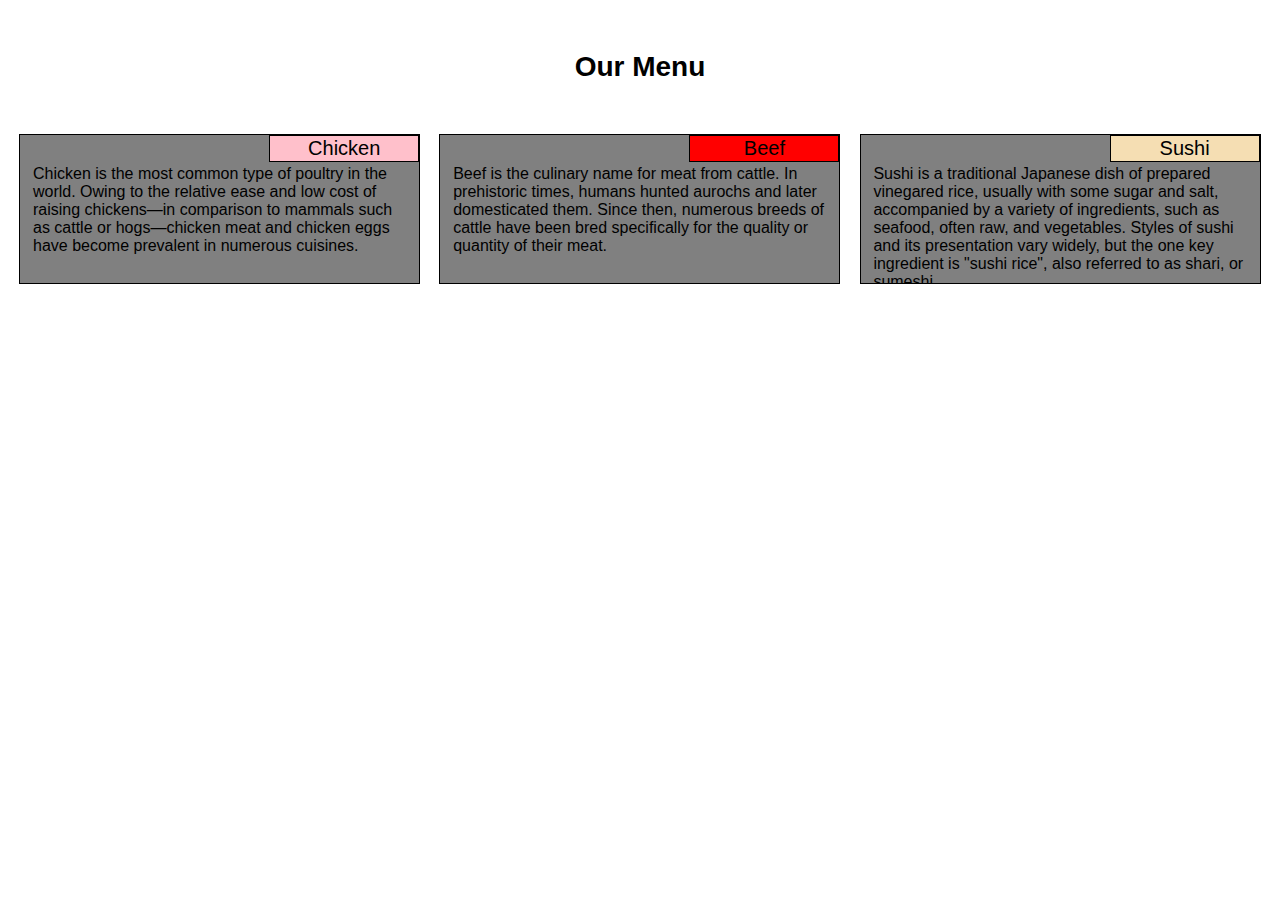
<file: mod2_solution/index.html>
<!DOCTYPE html>
<html lang="en">

<head>
    <meta charset="UTF-8">
    <meta http-equiv="X-UA-Compatible" content="IE=edge">
    <meta name="viewport" content="width=device-width, initial-scale=1.0">
    <title>Module 2 Solution</title>
    <link rel="stylesheet" href="css/custom.css">
</head>

<body>
    <h1>Our Menu</h1>

    <div id='div1' class='col'>
        <p id="title">Chicken</p>
        <p id='section'>
            Chicken is the most common type of poultry in the world. Owing to the relative ease and low cost of
            raising chickens—in comparison to mammals such as cattle or hogs—chicken meat and chicken eggs have
            become prevalent in numerous cuisines.
        </p>
    </div>
    <div id='div2' class='col'>
        <p id="title">Beef</p>
        <p id='section'>
            Beef is the culinary name for meat from cattle. In prehistoric times, humans hunted aurochs and
            later
            domesticated them. Since then, numerous breeds of cattle have been bred specifically for the quality
            or
            quantity of their meat.
        </p>
    </div>
    <div id='div3' class='col'>
        <p id="title">Sushi</p>
        <p id='section'>
            Sushi is a traditional Japanese dish of prepared vinegared rice, usually with some sugar and salt,
            accompanied by a variety of ingredients, such as seafood, often raw, and vegetables. Styles of sushi
            and
            its presentation vary widely, but the one key ingredient is "sushi rice", also referred to as shari,
            or
            sumeshi.
        </p>
    </div>



</body>

</html>
</file>
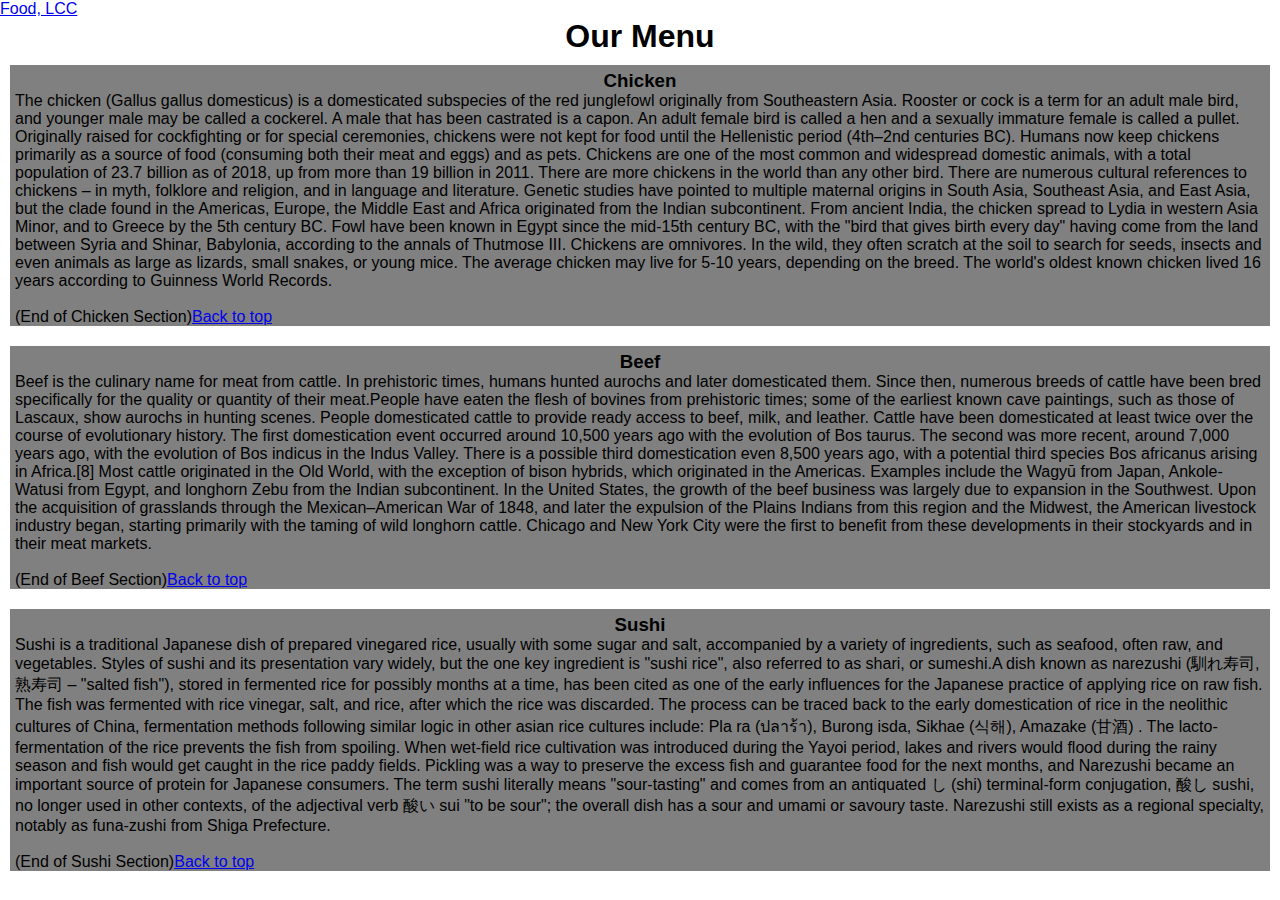
<file: mod3_solution/index.html>
<!DOCTYPE html>
<html lang="en">

<head>
    <meta charset="UTF-8">
    <meta http-equiv="X-UA-Compatible" content="IE=edge">
    <meta name="viewport" content="width=device-width, initial-scale=1.0">
    <title>Document</title>
    <link href="https://cdn.jsdelivr.net/npm/bootstrap@5.1.3/dist/css/bootstrap.min.css" rel="stylesheet"
        integrity="sha384-1BmE4kWBq78iYhFldvKuhfTAU6auU8tT94WrHftjDbrCEXSU1oBoqyl2QvZ6jIW3" crossorigin="anonymous">
    <link rel="stylesheet" href="css/custom.css">
</head>

<body>
    <!--navbar-->
    <nav class="navbar navbar-light bg-light">
        <div class="container-fluid">
            <a class="navbar-brand" href="index.html">Food, LCC</a>
            <button class="navbar-toggler" type="button" data-bs-toggle="collapse"
                data-bs-target="#navbarSupportedContent" aria-controls="navbarSupportedContent" aria-expanded="false"
                aria-label="Toggle navigation">
                <span class="navbar-toggler-icon"></span>
            </button>
            <div class="collapse navbar-collapse" id="navbarSupportedContent">
                <ul class="navbar-nav me-auto mb-2">
                    <li class="nav-item ">
                        <a class="nav-link" href="#title1">Chicken</a>
                    </li>
                    <li class="nav-item">
                        <a class="nav-link" href="#title2">Beef</a>
                    </li>
                    <li class="nav-item">
                        <a class="nav-link " href="#title3">Sushi</a>
                    </li>
                </ul>
            </div>
        </div>
    </nav>

    <h1 id='top'>Our Menu</h1>

    <div class="container-fluid">
        <div class="row">
            <div class="col-lg-4 col-md-6 col-sm-12 col-xs-12">
                <h3 id='title1'>Chicken</h3>
                <p>The chicken (Gallus gallus domesticus) is a domesticated subspecies of the red junglefowl originally
                    from Southeastern Asia. Rooster or cock is a term for an adult male bird, and younger male may be
                    called a cockerel. A male that has been castrated is a capon. An adult female bird is called a hen
                    and a sexually immature female is called a pullet.

                    Originally raised for cockfighting or for special ceremonies, chickens were not kept for food until
                    the Hellenistic period (4th–2nd centuries BC). Humans now keep chickens primarily as a source
                    of food (consuming both their meat and eggs) and as pets.

                    Chickens are one of the most common and widespread domestic animals, with a total population of 23.7
                    billion as of 2018, up from more than 19 billion in 2011. There are more chickens in the world
                    than any other bird. There are numerous cultural references to chickens – in myth, folklore and
                    religion, and in language and literature.

                    Genetic studies have pointed to multiple maternal origins in South Asia, Southeast Asia, and East
                    Asia, but the clade found in the Americas, Europe, the Middle East and Africa originated from the
                    Indian subcontinent. From ancient India, the chicken spread to Lydia in western Asia Minor, and to
                    Greece by the 5th century BC. Fowl have been known in Egypt since the mid-15th century BC, with
                    the "bird that gives birth every day" having come from the land between Syria and Shinar, Babylonia,
                    according to the annals of Thutmose III.
                    Chickens are omnivores. In the wild, they often scratch at the soil to search for seeds, insects and
                    even animals as large as lizards, small snakes, or young mice.

                    The average chicken may live for 5-10 years, depending on the breed. The world's oldest known
                    chicken lived 16 years according to Guinness World Records.
                </p><br>
                <p>(End of Chicken Section)<a href="#top">Back to top</a></p>
            </div>
            <div class="col-lg-4 col-md-6 col-sm-12 col-xs-12">
                <h3 id='title2'>Beef</h3>
                <p>Beef is the culinary name for meat from cattle. In prehistoric times, humans hunted aurochs and
                    later domesticated them. Since then, numerous breeds of cattle have been bred specifically for the
                    quality or quantity of their meat.People have eaten the flesh of bovines from prehistoric times;
                    some of the earliest known cave paintings, such as those of Lascaux, show aurochs in hunting
                    scenes. People domesticated cattle to provide ready access to beef, milk, and leather. Cattle
                    have been domesticated at least twice over the course of evolutionary history. The first
                    domestication event occurred around 10,500 years ago with the evolution of Bos taurus. The second
                    was more recent, around 7,000 years ago, with the evolution of Bos indicus in the Indus Valley.
                    There is a possible third domestication even 8,500 years ago, with a potential third species Bos
                    africanus arising in Africa.[8] Most cattle originated in the Old World, with the exception of bison
                    hybrids, which originated in the Americas. Examples include the Wagyū from Japan, Ankole-Watusi from
                    Egypt, and longhorn Zebu from the Indian subcontinent.

                    In the United States, the growth of the beef business was largely due to expansion in the Southwest.
                    Upon the acquisition of grasslands through the Mexican–American War of 1848, and later the expulsion
                    of the Plains Indians from this region and the Midwest, the American livestock industry began,
                    starting primarily with the taming of wild longhorn cattle. Chicago and New York City were the first
                    to benefit from these developments in their stockyards and in their meat markets.</p><br>
                <p>(End of Beef Section)<a href="#top">Back to top</a></p>
            </div>
            <div class="col-lg-4 col-md-12 col-sm-12 col-xs-12">
                <h3 id='title3'>Sushi</h3>
                <p>Sushi is a traditional Japanese dish of prepared vinegared rice, usually with some sugar and salt,
                    accompanied by a variety of ingredients, such as seafood, often raw, and vegetables. Styles of sushi
                    and its presentation vary widely, but the one key ingredient is "sushi rice", also referred to as
                    shari, or sumeshi.A dish known as narezushi (馴れ寿司, 熟寿司 – "salted fish"), stored in fermented rice
                    for possibly months at a time, has been cited as one of the early influences for the Japanese
                    practice of applying rice on raw fish. The fish was fermented with rice vinegar, salt, and rice,
                    after which the rice was discarded. The process can be traced back to the early domestication of
                    rice in the neolithic cultures of China, fermentation methods following similar logic in other asian
                    rice cultures include: Pla ra (ปลาร้า), Burong isda, Sikhae (식해), Amazake (甘酒) . The
                    lacto-fermentation of the rice prevents the fish from spoiling. When wet-field rice cultivation was
                    introduced during the Yayoi period, lakes and rivers would flood during the rainy season and fish
                    would get caught in the rice paddy fields. Pickling was a way to preserve the excess fish and
                    guarantee food for the next months, and Narezushi became an important source of protein for Japanese
                    consumers. The term sushi literally means "sour-tasting" and comes from an antiquated し (shi)
                    terminal-form conjugation, 酸し sushi, no longer used in other contexts, of the adjectival verb 酸い sui
                    "to be sour"; the overall dish has a sour and umami or savoury taste. Narezushi still exists
                    as a regional specialty, notably as funa-zushi from Shiga Prefecture.</p><br>
                <p>(End of Sushi Section)<a href="#top">Back to top</a></p>
            </div>
        </div>
    </div>

    <script src="https://cdn.jsdelivr.net/npm/bootstrap@5.1.3/dist/js/bootstrap.bundle.min.js"
        integrity="sha384-ka7Sk0Gln4gmtz2MlQnikT1wXgYsOg+OMhuP+IlRH9sENBO0LRn5q+8nbTov4+1p"
        crossorigin="anonymous"></script>
</body>

</html>
</file>
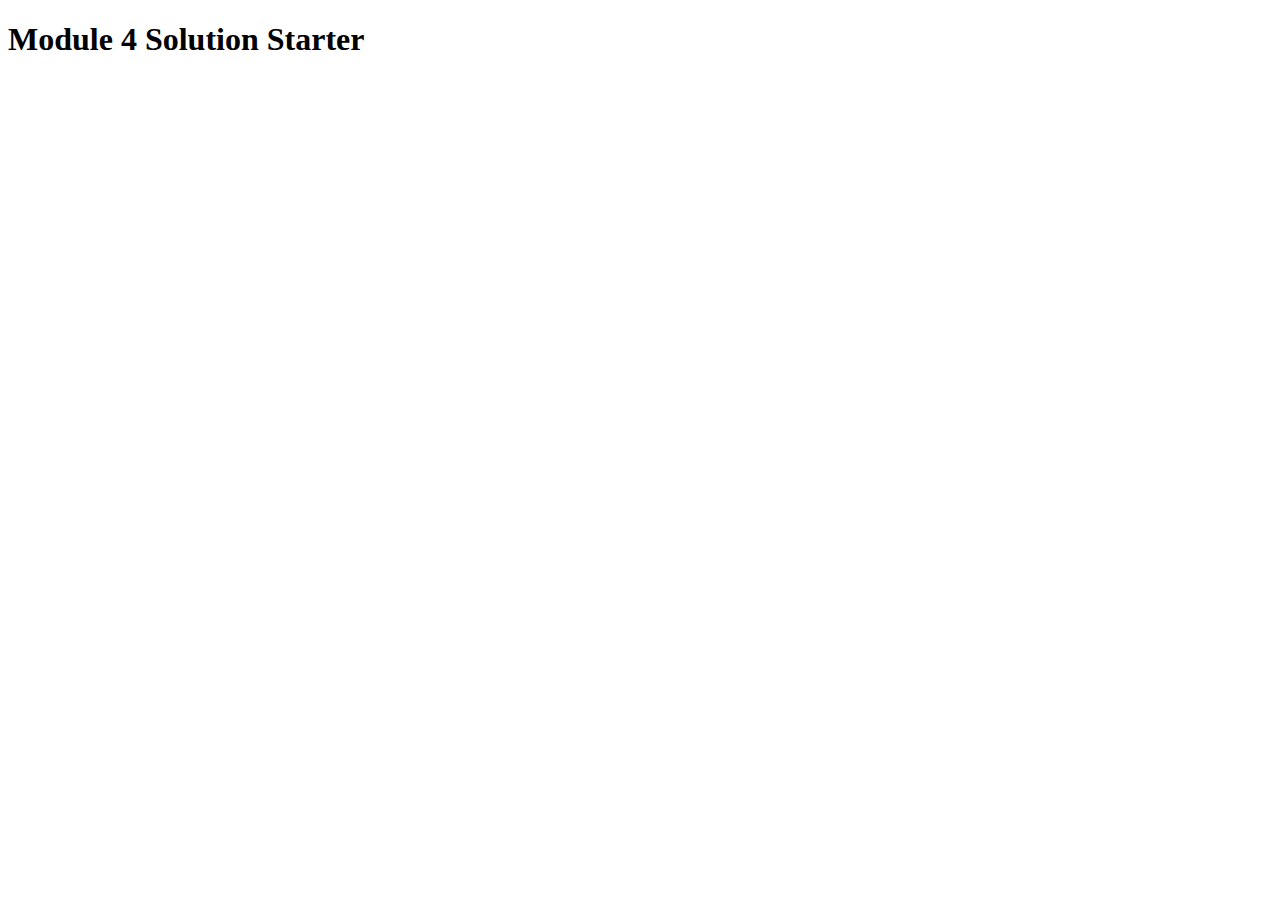
<file: mod4_solution/index.html>
<!DOCTYPE html>
<html>
<head>
  <meta charset="utf-8">
  <title>Module 4 Solution Starter</title>
  <script src="SpeakHello.js"></script>
  <script src="SpeakGoodBye.js"></script>
  <script src="script.js"></script>
</head>
<body>
  <h1>Module 4 Solution Starter</h1>
</body>
</html>
</file>
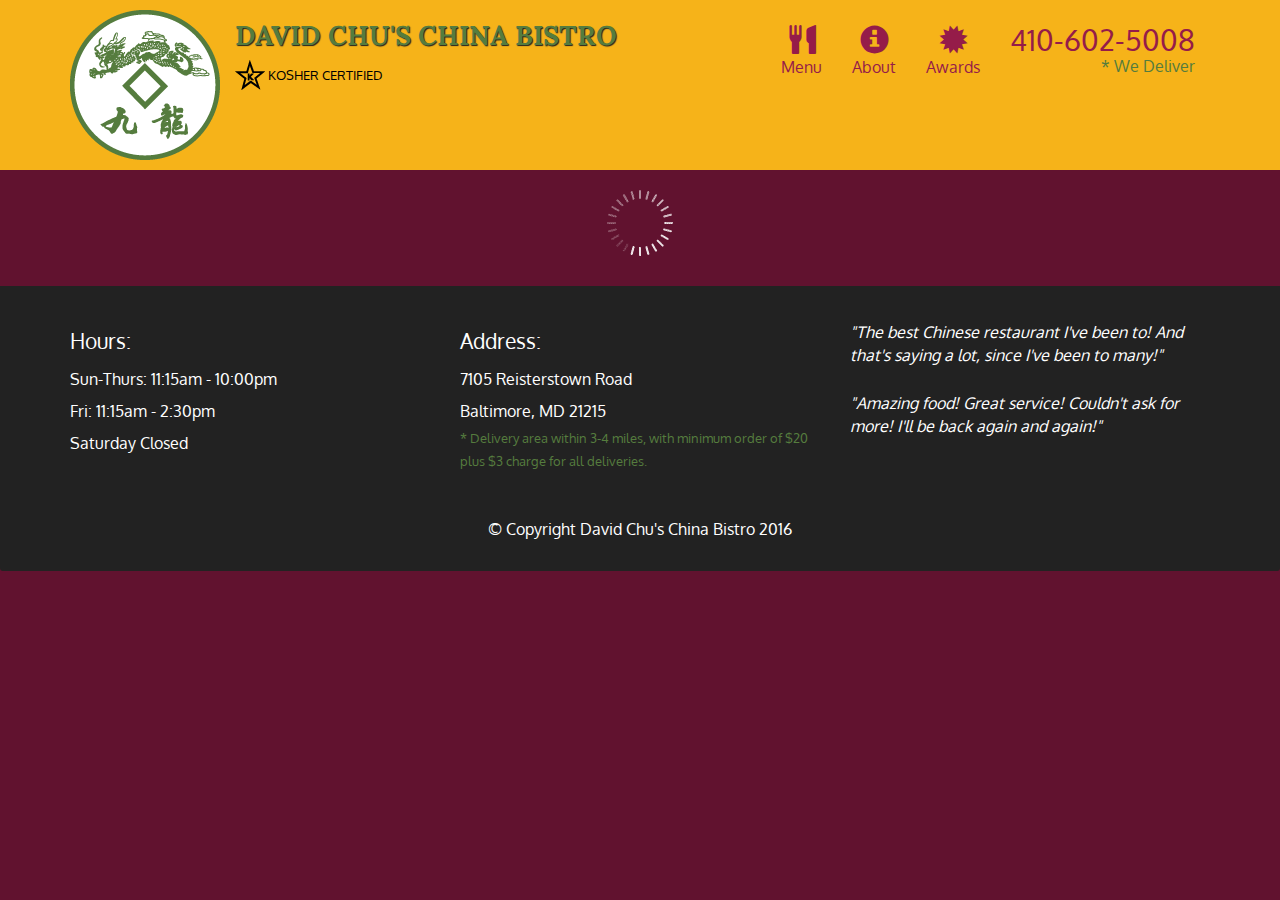
<file: mod5_solution/index.html>
<!doctype html>
<html lang="en">
  <head>
    <meta charset="utf-8">
    <meta http-equiv="X-UA-Compatible" content="IE=edge">
    <meta name="viewport" content="width=device-width, initial-scale=1">
    <title>David Chu's China Bistro</title>
    <link rel="stylesheet" href="css/bootstrap.min.css">
    <link rel="stylesheet" href="css/styles.css">
    <link href='https://fonts.googleapis.com/css?family=Oxygen:400,300,700' rel='stylesheet' type='text/css'>
    <link href='https://fonts.googleapis.com/css?family=Lora' rel='stylesheet' type='text/css'>
  </head>
<body>
  <header>
    <nav id="header-nav" class="navbar navbar-default">
      <div class="container">
        <div class="navbar-header">
          <a href="index.html" class="pull-left visible-md visible-lg">
            <div id="logo-img" alt="Logo image"></div>
          </a>

          <div class="navbar-brand">
            <a href="index.html"><h1>David Chu's China Bistro</h1></a>
            <p>
              <img src="images/star-k-logo.png" alt="Kosher certification">
              <span>Kosher Certified</span>
            </p>
          </div>

          <button id="navbarToggle" type="button" class="navbar-toggle collapsed" data-toggle="collapse" data-target="#collapsable-nav" aria-expanded="false">
            <span class="sr-only">Toggle navigation</span>
            <span class="icon-bar"></span>
            <span class="icon-bar"></span>
            <span class="icon-bar"></span>
          </button>
        </div>
        
        <div id="collapsable-nav" class="collapse navbar-collapse">
           <ul id="nav-list" class="nav navbar-nav navbar-right">
            <li id="navHomeButton" class="visible-xs active">
              <a href="index.html">
                <span class="glyphicon glyphicon-home"></span> Home</a>
            </li>
            <li id="navMenuButton">
              <a href="#" onclick="$dc.loadMenuCategories();">
                <span class="glyphicon glyphicon-cutlery"></span><br class="hidden-xs"> Menu</a>
            </li>
            <li>
              <a href="#">
                <span class="glyphicon glyphicon-info-sign"></span><br class="hidden-xs"> About</a>
            </li>
            <li>
              <a href="#">
                <span class="glyphicon glyphicon-certificate"></span><br class="hidden-xs"> Awards</a>
            </li>
            <li id="phone" class="hidden-xs">
              <a href="tel:410-602-5008">
                <span>410-602-5008</span></a><div>* We Deliver</div>
            </li>
          </ul><!-- #nav-list -->
        </div><!-- .collapse .navbar-collapse -->
      </div><!-- .container -->
    </nav><!-- #header-nav -->
  </header>

  <div id="call-btn" class="visible-xs">
    <a class="btn" href="tel:410-602-5008">
    <span class="glyphicon glyphicon-earphone"></span>
    410-602-5008
    </a>
  </div>
  <div id="xs-deliver" class="text-center visible-xs">* We Deliver</div>

  <div id="main-content" class="container"></div>

  <footer class="panel-footer">
    <div class="container">
      <div class="row">
        <section id="hours" class="col-sm-4">
          <span>Hours:</span><br>
          Sun-Thurs: 11:15am - 10:00pm<br>
          Fri: 11:15am - 2:30pm<br>
          Saturday Closed
          <hr class="visible-xs">
        </section>
        <section id="address" class="col-sm-4">
          <span>Address:</span><br>
          7105 Reisterstown Road<br>
          Baltimore, MD 21215
          <p>* Delivery area within 3-4 miles, with minimum order of $20 plus $3 charge for all deliveries.</p>
          <hr class="visible-xs">
        </section>
        <section id="testimonials" class="col-sm-4">
          <p>"The best Chinese restaurant I've been to! And that's saying a lot, since I've been to many!"</p>
          <p>"Amazing food! Great service! Couldn't ask for more! I'll be back again and again!"</p>
        </section>
      </div>
      <div class="text-center">&copy; Copyright David Chu's China Bistro 2016</div>
    </div>
  </footer>

  <!-- jQuery (Bootstrap JS plugins depend on it) -->
  <script src="js/jquery-2.1.4.min.js"></script>
  <script src="js/bootstrap.min.js"></script>
  <script src="js/ajax-utils.js"></script>
  <script src="js/script.js"></script>
</body>
</html>
</file>
<file: mod2_solution/css/custom.css>
* {
    margin: 0;
    padding: 0;
    box-sizing: border-box;
    font-family: sans-serif;
}

h1 {
    text-align: center;
    margin-top: 4%;
    margin-bottom: 4%;
    font-size: 175%;
}

#div1 #title {
    background-color: pink;
    border: 1px solid black;
    right: 0;
    top: 0;
    width: 150px;
    text-align: center;
    position: absolute;
    font-size: 125%;
    padding-top: 1px;
    padding-bottom: 1px;
}

#div2 #title {
    background-color: red;
    border: 1px solid black;
    right: 0;
    top: 0;
    width: 150px;
    text-align: center;
    position: absolute;
    font-size: 125%;
    padding-top: 1px;
    padding-bottom: 1px;
}

#div3 #title {
    background-color: wheat;
    border: 1px solid black;
    right: 0;
    top: 0;
    width: 150px;
    text-align: center;
    position: absolute;
    font-size: 125%;
    padding-top: 1px;
    padding-bottom: 1px;
}

.col {
    border: 1px solid black;
    position: relative;
    padding-top:30px;
    padding-left: 1%;
    padding-right: 1%;
    padding-bottom: 1%;
    float: left;
    width:30%;
    height: 150px;
    overflow: hidden;
    margin-left: 1.5%;
    margin-bottom: 1.5%;
    background-color: grey;
    
}
#section{
    text-align: left;
}


.row {
    display: grid;
}


@media only screen and (min-width: 992px) {
    .col {width:31.33%;}
}

@media only screen and (min-width: 768px) and (max-width:991px) {
    #div1,#div2{width: 47.75%;}
    #div3{width: 97%;}
}
@media only screen and (max-width: 767px) {
    .col {width: 97%;}
}
</file>
<file: mod3_solution/css/custom.css>
*{
    padding: 0;
    margin: 0;
    box-sizing: border-box;
    font-family: sans-serif;
}

h1,h3,li{
    text-align: center;
}
h3{
    padding-top: 5px;
}

p{
    text-align: left;
    padding-left: 5px;
    padding-right: 5px;
}
div.col-lg-4{
    background-color: grey;
    border: 10px solid white;
}
.container{
    margin:auto;
}




@media only screen and (min-width: 992px) {
    button{
        display: none;
    }
    li {
        display: none;
    }
    
}

@media only screen and (min-width: 768px) and (max-width:991px) {
    button{
        display: none;
    }
    li{
        display: none;
    }
    
}
@media only screen and (max-width: 767px) {
    
}
</file>
<file: mod5_solution/css/styles.css>
body {
  font-size: 16px;
  color: #fff;
  background-color: #61122f;
  font-family: 'Oxygen', sans-serif;
}

/** HEADER **/
#header-nav {
  background-color: #f6b319;
  border-radius: 0;
  border: 0;
}

#logo-img {
  background: url('../images/restaurant-logo_large.png') no-repeat;
  width: 150px;
  height: 150px;
  margin: 10px 15px 10px 0;
}

.navbar-brand {
  padding-top: 25px;
}
.navbar-brand h1 { /* Restaurant name */
  font-family: 'Lora', serif;
  color: #557c3e;
  font-size: 1.5em;
  text-transform: uppercase;
  font-weight: bold;
  text-shadow: 1px 1px 1px #222;
  margin-top: 0;
  margin-bottom: 0;
  line-height: .75;
}
.navbar-brand a:hover, .navbar-brand a:focus {
  text-decoration: none;
}
.navbar-brand p { /* Kosher cert */
  color: #000;
  text-transform: uppercase;
  font-size: .7em;
  margin-top: 15px;
}
.navbar-brand p span { /* Star-K */
  vertical-align: middle;
}

#nav-list {
  margin-top: 10px;
}
#nav-list a {
  color: #951C49;
  text-align: center;
}
#nav-list a:hover {
  background: #E7E7E7;
}
#nav-list a span {
  font-size: 1.8em;
}

#phone {
  margin-top: 5px;
}
#phone a { /* Phone number */
  text-align: right;
  padding-bottom: 0;
}
#phone div { /* We Deliver */
  color: #557c3e;
  text-align: right;
  padding-right: 15px;
}

.navbar-header button.navbar-toggle, .navbar-header .icon-bar {
  border: 1px solid #61122f;
}
.navbar-header button.navbar-toggle {
  clear: both;
  margin-top: -30px;
}
/* END HEADER */

/* FOOTER */
.panel-footer {
  margin-top: 30px;
  padding-top: 35px;
  padding-bottom: 30px;
  background-color: #222;
  border-top: 0;
}
.panel-footer div.row {
  margin-bottom: 35px;
}
#hours, #address {
  line-height: 2;
}
#hours > span, #address > span {
  font-size: 1.3em;
}
#address p {
  color: #557c3e;
  font-size: .8em;
  line-height: 1.8;
}
#testimonials {
  font-style: italic;
}
#testimonials p:nth-child(2) {
  margin-top: 25px;
}
/* END FOOTER */



/* HOME PAGE */
.container .jumbotron {
  box-shadow: 0 0 50px #3F0C1F;
  border: 2px solid #3F0C1F;
}

#menu-tile, #specials-tile, #map-tile {
  height: 250px;
  width: 100%;
  margin-bottom: 15px;
  position: relative;
  border: 2px solid #3F0C1F;
  overflow: hidden;
}
#menu-tile:hover, #specials-tile:hover, #map-tile:hover {
  box-shadow: 0 1px 5px 1px #cccccc;
}
#menu-tile {
  background: url('../images/menu-tile.jpg') no-repeat;
  background-position: center;
}
#specials-tile {
  background: url('../images/specials-tile.jpg') no-repeat;
  background-position: center;
}
#menu-tile span, #specials-tile span, #map-tile span {
  position: absolute;
  bottom: 0;
  right: 0;
  width: 100%;
  text-align: center;
  font-size: 1.6em;
  text-transform: uppercase;
  background-color: #000;
  color: #fff;
  opacity: .8;
}
/* END HOME PAGE */

/* MENU CATEGORIES PAGE */
.category-tile { 
  position: relative;
  border: 2px solid #3F0C1F;
  overflow: hidden;
  width: 200px;
  height: 200px;
  margin: 0 auto 15px;
}
.category-tile span {
  position: absolute;
  bottom: 0;
  right: 0;
  width: 100%;
  text-align: center;
  font-size: 1.2em;
  text-transform: uppercase;
  background-color: #000;
  color: #fff;
  opacity: .8;
}
.category-tile:hover {
  box-shadow: 0 1px 5px 1px #cccccc;
}

#menu-categories-title + div {
  margin-bottom: 50px;
}
/* END MENU CATEGORIES PAGE */

/* SINGLE CATEGORY PAGE */
.menu-item-tile {
  margin-bottom: 25px;
}
.menu-item-tile hr {
  width: 80%;
}
.menu-item-tile .menu-item-price {
  font-size: 1.1em;
  text-align: right;
  margin-top: -15px;
  margin-right: -15px;
}
.menu-item-tile .menu-item-price span {
  font-size: .6em;
}
.menu-item-photo {
  position: relative;
  border: 2px solid #3F0C1F; 
  overflow: hidden;
  padding: 0;
  margin-right: -15px;
  margin-left: auto;
  margin-bottom: 20px;
  max-width: 250px;
}
.menu-item-photo div {
  position: absolute;
  bottom: 0;
  right: 0;
  width: 80px;
  background-color: #557c3e;
  text-align: center;
}
.menu-item-description {
  padding-right: 30px;
}
h3.menu-item-title {
  margin: 0 0 10px;
}
.menu-item-details {
  font-size: .9em;
  font-style: italic;
}
/* END SINGLE CATEGORY PAGE */


/********** Large devices only **********/
@media (min-width: 1200px) {
  .container .jumbotron {
    background: url('../images/jumbotron_1200.jpg') no-repeat;
    height: 675px;
  }
}

/********** Medium devices only **********/
@media (min-width: 992px) and (max-width: 1199px) {
  /* Header */
  #logo-img {
    background: url('../images/restaurant-logo_medium.png') no-repeat;
    width: 100px;
    height: 100px;
    margin: 5px 5px 5px 0;
  }
  /* End Header */

  /* Home Page */
  .container .jumbotron {
    background: url('../images/jumbotron_992.jpg') no-repeat;
    height: 558px;
  }
  /* End Home Page */
}

/********** Small devices only **********/
@media (min-width: 768px) and (max-width: 991px) {
  /* Home Page */
  .container .jumbotron {
    background: url('../images/jumbotron_768.jpg') no-repeat;
    height: 432px;
  }
  /* End Home Page */
}

/********** Extra small devices only **********/
@media (max-width: 767px) {
  /* Header */
  .navbar-brand {
    padding-top: 10px;
    height: 80px;
  }
  .navbar-brand h1 { /* Restaurant name */
    padding-top: 10px;
    font-size: 5vw; /* 1vw = 1% of viewport width */
  }
  .navbar-brand p { /* Kosher cert */
    font-size: .6em;
    margin-top: 12px;
  }
  .navbar-brand p img { /* Star-K */
    height: 20px;
  }

  #collapsable-nav a { /* Collapsed nav menu text */
    font-size: 1.2em;
  }
  #collapsable-nav a span { /* Collapsed nav menu glyph */
    font-size: 1em;
    margin-right: 5px;
  }

  #call-btn > a {
    font-size: 1.5em;
    display: block;
    margin: 0 20px;
    padding: 10px;
    border: 2px solid #fff;
    background-color: #f6b319;
    color: #951c49;
  }
  #xs-deliver {
    margin-top: 5px;
    font-size: .7em;
    letter-spacing: .1em;
    text-transform: uppercase;
  }
  /* End Header */

  /* Footer */
  .panel-footer section {
    margin-bottom: 30px;
    text-align: center;
  }
  .panel-footer section:nth-child(3) {
    margin-bottom: 0; /* margin already exists on the whole row */
  }
  .panel-footer section hr {
    width: 50%;
  }
  /* End Footer */

  /* Home Page */
  .container .jumbotron {
    margin-top: 30px;
    padding: 0;
  }
  #menu-tile, #specials-tile {
    width: 360px;
    margin: 0 auto 15px;
  }

  .menu-item-photo {
    margin-right: auto;
  }
  .menu-item-tile .menu-item-price {
    text-align: center;
  }
  .menu-item-description {
    text-align: center;;
  }
}


/********** Super extra small devices Only :-) (e.g., iPhone 4) **********/
@media (max-width: 479px) {
  /* Header */
  .navbar-brand h1 { /* Restaurant name */
    padding-top: 5px;
    font-size: 6vw;
  }
  /* End Header */
  
  /* Home page */
  #menu-tile, #specials-tile {
    width: 280px;
    margin: 0 auto 15px;
  }

  .col-xxs-12 {
    position: relative;
    min-height: 1px;
    padding-right: 15px;
    padding-left: 15px;
    float: left;
    width: 100%;
  }
}
</file>
